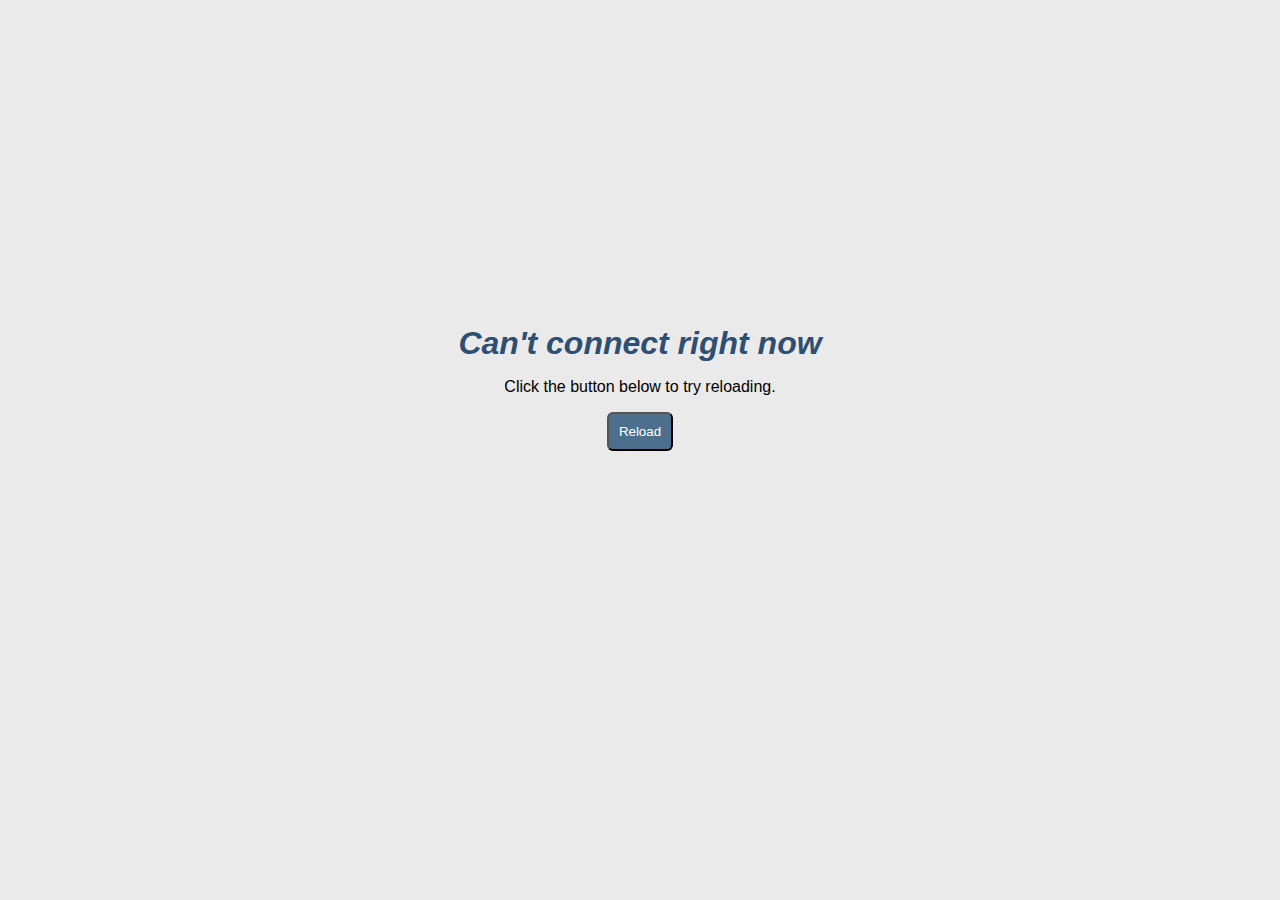
<file: offline.html>
<!DOCTYPE html>
<html lang="en">

<head>
    <meta charset="utf-8" />
    <meta http-equiv="X-UA-Compatible" content="IE=edge" />
    <meta name="viewport" content="width=device-width, initial-scale=1" />

    <title>You are offline</title>

    <!-- inline the webpage's stylesheet -->
    <style>
        * {
            margin: 0;
            padding: 0;
            background-color: #eaeaea;
        }

        body {
            font-family: helvetica, arial, sans-serif;
            /* margin: 2em; */
        }

        .content {
            width: 400px;
            height: 250px;

            text-align: center;
        }

        .center_in_center {
            position: absolute;
            top: 50%;
            left: 50%;
            -webkit-transform: translate(-50%, -50%);
            -moz-transform: translate(-50%, -50%);
            -ms-transform: translate(-50%, -50%);
            -o-transform: translate(-50%, -50%);
            transform: translate(-50%, -50%);
        }

        .content_button {
            background-color: #4b6f8d;
            color: #ffffff;
            border-radius: 6px;
            padding: 10px;
        }

        h1 {
            font-style: italic;
            color: #2e4e72;
        }

        p {
            margin-block: 1rem;
        }
    </style>
</head>

<body>
    <div class="content center_in_center">
        <h1>Can't connect right now</h1>

        <p>Click the button below to try reloading.</p>
        <button class="content_button">Reload</button>
    </div>


    <!-- inline the webpage's javascript file -->
    <script>
        document.querySelector("button").addEventListener("click", () => {
            window.location.reload();
        });
    </script>
</body>

</html>
</file>
